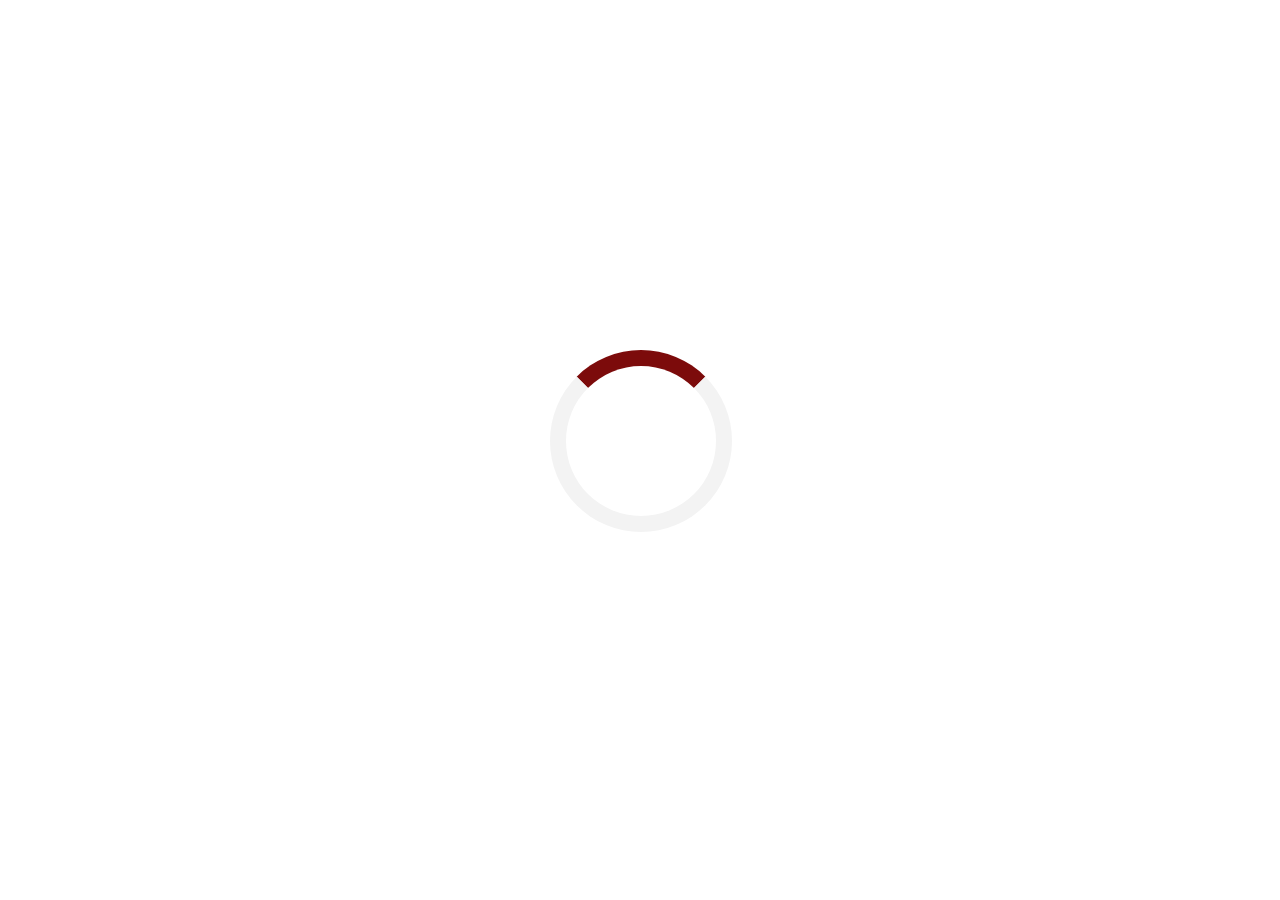
<file: index.html>
<!DOCTYPE html>
<html lang="es">

<head>
    <meta charset="UTF-8">
    <link rel="icon"
        href="https://th.bing.com/th/id/R.39e48651e3cfb9efc0ab0f99a68ef46d?rik=AabHfAyq1a3P7g&riu=http%3a%2f%2fdgetigto.gob.mx%2fimg%2fdgeti.png&ehk=uI9b3n%2f6bpQV%2byW%2b4ivuNMWp6fWdQ0%2bmZuAkv5dFqDU%3d&risl=&pid=ImgRaw&r=0"
        sizes="32x32" />
    <meta name="viewport" content="width=device-width, initial-scale=1.0">
    <title>Gargando.....</title>
</head>

<body>

    <!-- Animación de carga -->
    <div class="loader"></div>
    <style>
        /* Estilos para la animación de carga */
        .loader {
            border: 16px solid #f3f3f3;
            /* Gris claro */
            border-top: 16px solid #7c0b0b;
            /* Azul */
            border-radius: 50%;
            width: 150px;
            height: 150px;
            animation: spin 1s linear infinite;
            /* Animación de rotación */
            position: fixed;
            top: 50%;
            left: 50%;
            right: 50%;
            margin-top: -100px;
            /* La mitad del tamaño de la rueda de carga */
            margin-left: -90px;
            /* La mitad del tamaño de la rueda de carga */
            z-index: 9999;
            /* Asegura que la animación de carga esté en la parte superior */
        }

        @keyframes spin {
            0% {
                transform: rotate(0deg);
            }

            100% {
                transform: rotate(360deg);
            }
        }

        /* Estilos opcionales para ocultar la animación de carga después de que la página se haya cargado completamente */
        body.loading .loader {
            display: none;
        }
    </style>

    <script>
        // Redirigir automáticamente a otra página después de un cierto tiempo(en milisegundos)
        setTimeout(function () {
            window.location.href = "view/index.html";
        }, 3000); // Cambia 3000 por el tiempo en milisegundos que deseas esperar antes de la redirección

    </script>
</body>

</html>
</file>
